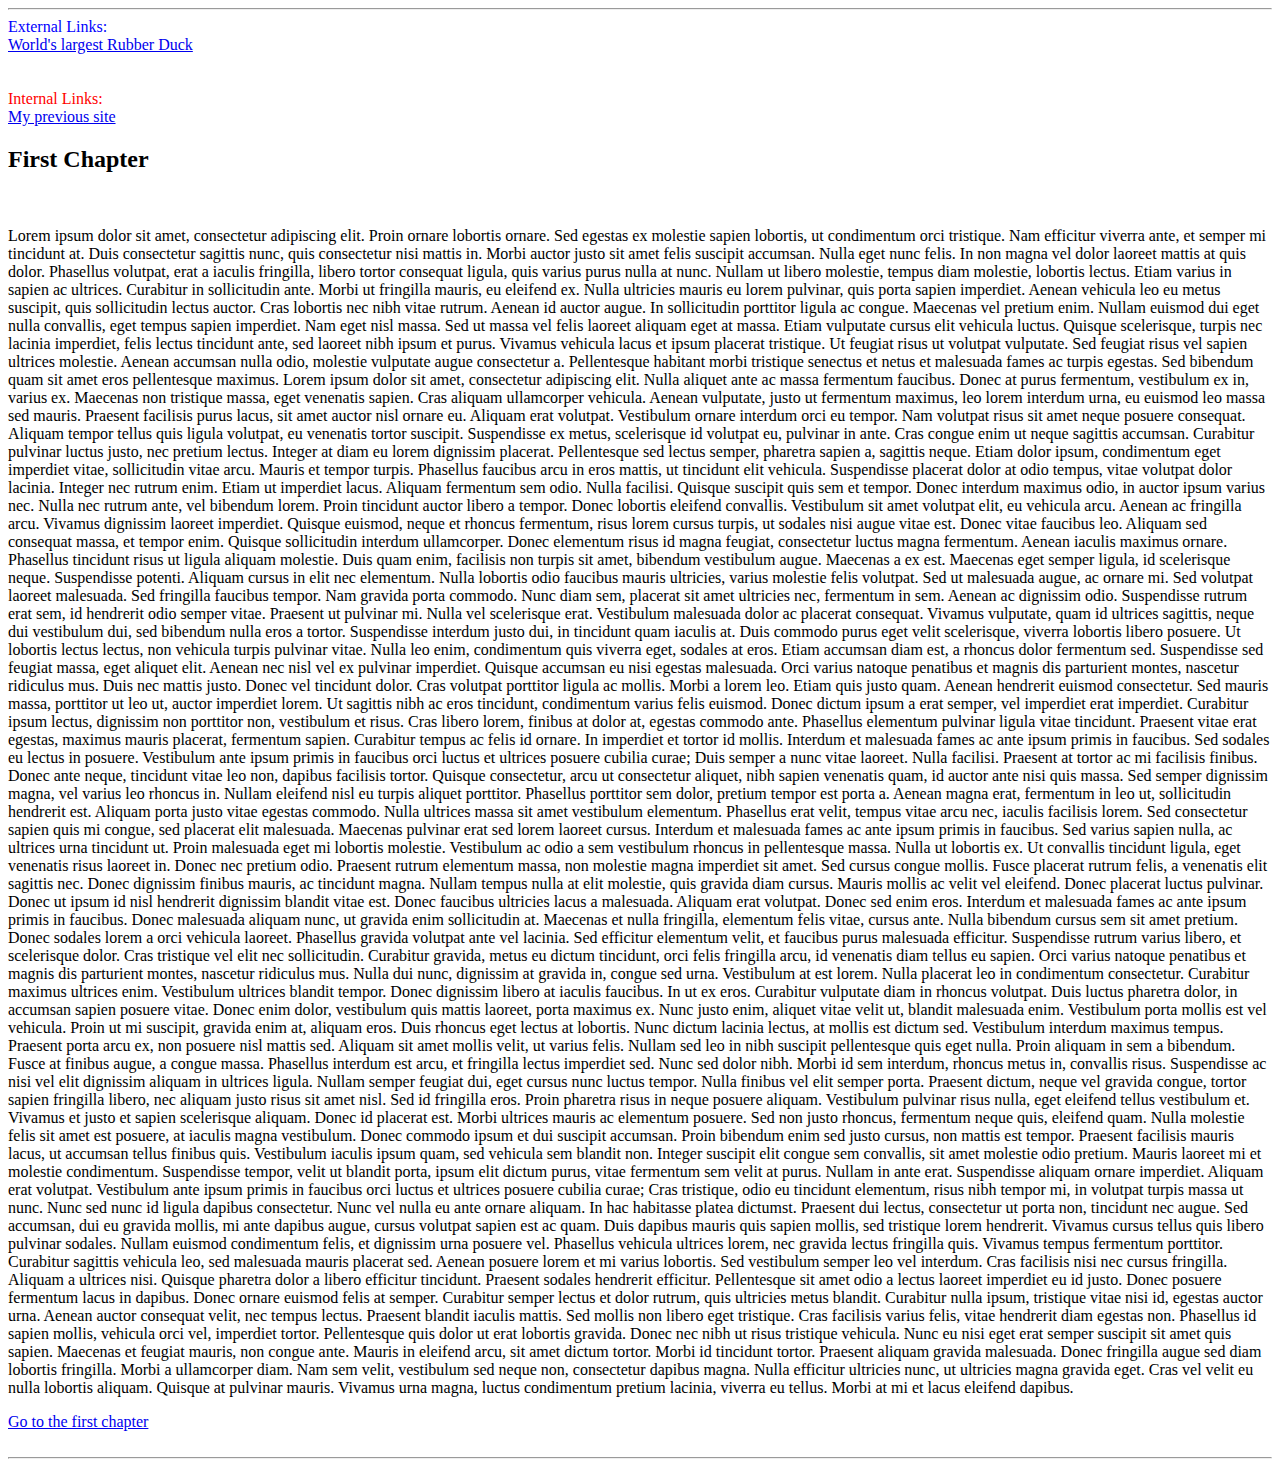
<file: Hyperlinks.html>
<!DOCTYPE html>
<html lang="en">
<head>
    <meta charset="UTF-8">
    <meta http-equiv="X-UA-Compatible" content="IE=edge">
    <meta name="viewport" content="width=device-width, initial-scale=1.0">
    <title>Document</title>
</head>
<body>
    <hr>
    <font size="3" color="blue">External Links:</font><br>

    <a href="https://www.detroitnews.com/story/business/autos/detroit-auto-show/2022/09/13/worlds-largest-rubber-duck-detroit-auto-show-celebrates-duck-duck-jeep-movement/10359914002/"> World's largest Rubber Duck</a><br><br><br>
    <font size="3" color="red">Internal Links:</font><br>
    <a href="index.html">My previous site</a><br>

    <h2 id="C1">First Chapter</h2><br>
    <p>Lorem ipsum dolor sit amet, consectetur adipiscing elit. Proin ornare lobortis ornare. Sed egestas ex molestie sapien lobortis, ut condimentum orci tristique. Nam efficitur viverra ante, et semper mi tincidunt at. Duis consectetur sagittis nunc, quis consectetur nisi mattis in. Morbi auctor justo sit amet felis suscipit accumsan. Nulla eget nunc felis. In non magna vel dolor laoreet mattis at quis dolor. Phasellus volutpat, erat a iaculis fringilla, libero tortor consequat ligula, quis varius purus nulla at nunc. Nullam ut libero molestie, tempus diam molestie, lobortis lectus. Etiam varius in sapien ac ultrices. Curabitur in sollicitudin ante. Morbi ut fringilla mauris, eu eleifend ex. Nulla ultricies mauris eu lorem pulvinar, quis porta sapien imperdiet.

        Aenean vehicula leo eu metus suscipit, quis sollicitudin lectus auctor. Cras lobortis nec nibh vitae rutrum. Aenean id auctor augue. In sollicitudin porttitor ligula ac congue. Maecenas vel pretium enim. Nullam euismod dui eget nulla convallis, eget tempus sapien imperdiet. Nam eget nisl massa. Sed ut massa vel felis laoreet aliquam eget at massa. Etiam vulputate cursus elit vehicula luctus. Quisque scelerisque, turpis nec lacinia imperdiet, felis lectus tincidunt ante, sed laoreet nibh ipsum et purus. Vivamus vehicula lacus et ipsum placerat tristique.
        
        Ut feugiat risus ut volutpat vulputate. Sed feugiat risus vel sapien ultrices molestie. Aenean accumsan nulla odio, molestie vulputate augue consectetur a. Pellentesque habitant morbi tristique senectus et netus et malesuada fames ac turpis egestas. Sed bibendum quam sit amet eros pellentesque maximus. Lorem ipsum dolor sit amet, consectetur adipiscing elit. Nulla aliquet ante ac massa fermentum faucibus. Donec at purus fermentum, vestibulum ex in, varius ex. Maecenas non tristique massa, eget venenatis sapien. Cras aliquam ullamcorper vehicula. Aenean vulputate, justo ut fermentum maximus, leo lorem interdum urna, eu euismod leo massa sed mauris. Praesent facilisis purus lacus, sit amet auctor nisl ornare eu. Aliquam erat volutpat. Vestibulum ornare interdum orci eu tempor. Nam volutpat risus sit amet neque posuere consequat. Aliquam tempor tellus quis ligula volutpat, eu venenatis tortor suscipit.
        
        Suspendisse ex metus, scelerisque id volutpat eu, pulvinar in ante. Cras congue enim ut neque sagittis accumsan. Curabitur pulvinar luctus justo, nec pretium lectus. Integer at diam eu lorem dignissim placerat. Pellentesque sed lectus semper, pharetra sapien a, sagittis neque. Etiam dolor ipsum, condimentum eget imperdiet vitae, sollicitudin vitae arcu. Mauris et tempor turpis. Phasellus faucibus arcu in eros mattis, ut tincidunt elit vehicula. Suspendisse placerat dolor at odio tempus, vitae volutpat dolor lacinia. Integer nec rutrum enim. Etiam ut imperdiet lacus.
        
        Aliquam fermentum sem odio. Nulla facilisi. Quisque suscipit quis sem et tempor. Donec interdum maximus odio, in auctor ipsum varius nec. Nulla nec rutrum ante, vel bibendum lorem. Proin tincidunt auctor libero a tempor. Donec lobortis eleifend convallis. Vestibulum sit amet volutpat elit, eu vehicula arcu. Aenean ac fringilla arcu. Vivamus dignissim laoreet imperdiet. Quisque euismod, neque et rhoncus fermentum, risus lorem cursus turpis, ut sodales nisi augue vitae est. Donec vitae faucibus leo. Aliquam sed consequat massa, et tempor enim. Quisque sollicitudin interdum ullamcorper. Donec elementum risus id magna feugiat, consectetur luctus magna fermentum. Aenean iaculis maximus ornare.
        
        Phasellus tincidunt risus ut ligula aliquam molestie. Duis quam enim, facilisis non turpis sit amet, bibendum vestibulum augue. Maecenas a ex est. Maecenas eget semper ligula, id scelerisque neque. Suspendisse potenti. Aliquam cursus in elit nec elementum. Nulla lobortis odio faucibus mauris ultricies, varius molestie felis volutpat. Sed ut malesuada augue, ac ornare mi. Sed volutpat laoreet malesuada. Sed fringilla faucibus tempor. Nam gravida porta commodo. Nunc diam sem, placerat sit amet ultricies nec, fermentum in sem. Aenean ac dignissim odio. Suspendisse rutrum erat sem, id hendrerit odio semper vitae.
        
        Praesent ut pulvinar mi. Nulla vel scelerisque erat. Vestibulum malesuada dolor ac placerat consequat. Vivamus vulputate, quam id ultrices sagittis, neque dui vestibulum dui, sed bibendum nulla eros a tortor. Suspendisse interdum justo dui, in tincidunt quam iaculis at. Duis commodo purus eget velit scelerisque, viverra lobortis libero posuere. Ut lobortis lectus lectus, non vehicula turpis pulvinar vitae. Nulla leo enim, condimentum quis viverra eget, sodales at eros. Etiam accumsan diam est, a rhoncus dolor fermentum sed. Suspendisse sed feugiat massa, eget aliquet elit. Aenean nec nisl vel ex pulvinar imperdiet. Quisque accumsan eu nisi egestas malesuada. Orci varius natoque penatibus et magnis dis parturient montes, nascetur ridiculus mus. Duis nec mattis justo.
        
        Donec vel tincidunt dolor. Cras volutpat porttitor ligula ac mollis. Morbi a lorem leo. Etiam quis justo quam. Aenean hendrerit euismod consectetur. Sed mauris massa, porttitor ut leo ut, auctor imperdiet lorem. Ut sagittis nibh ac eros tincidunt, condimentum varius felis euismod.
        
        Donec dictum ipsum a erat semper, vel imperdiet erat imperdiet. Curabitur ipsum lectus, dignissim non porttitor non, vestibulum et risus. Cras libero lorem, finibus at dolor at, egestas commodo ante. Phasellus elementum pulvinar ligula vitae tincidunt. Praesent vitae erat egestas, maximus mauris placerat, fermentum sapien. Curabitur tempus ac felis id ornare. In imperdiet et tortor id mollis. Interdum et malesuada fames ac ante ipsum primis in faucibus. Sed sodales eu lectus in posuere. Vestibulum ante ipsum primis in faucibus orci luctus et ultrices posuere cubilia curae; Duis semper a nunc vitae laoreet. Nulla facilisi. Praesent at tortor ac mi facilisis finibus.
        
        Donec ante neque, tincidunt vitae leo non, dapibus facilisis tortor. Quisque consectetur, arcu ut consectetur aliquet, nibh sapien venenatis quam, id auctor ante nisi quis massa. Sed semper dignissim magna, vel varius leo rhoncus in. Nullam eleifend nisl eu turpis aliquet porttitor. Phasellus porttitor sem dolor, pretium tempor est porta a. Aenean magna erat, fermentum in leo ut, sollicitudin hendrerit est. Aliquam porta justo vitae egestas commodo. Nulla ultrices massa sit amet vestibulum elementum. Phasellus erat velit, tempus vitae arcu nec, iaculis facilisis lorem. Sed consectetur sapien quis mi congue, sed placerat elit malesuada. Maecenas pulvinar erat sed lorem laoreet cursus. Interdum et malesuada fames ac ante ipsum primis in faucibus. Sed varius sapien nulla, ac ultrices urna tincidunt ut. Proin malesuada eget mi lobortis molestie. Vestibulum ac odio a sem vestibulum rhoncus in pellentesque massa. Nulla ut lobortis ex.
        
        Ut convallis tincidunt ligula, eget venenatis risus laoreet in. Donec nec pretium odio. Praesent rutrum elementum massa, non molestie magna imperdiet sit amet. Sed cursus congue mollis. Fusce placerat rutrum felis, a venenatis elit sagittis nec. Donec dignissim finibus mauris, ac tincidunt magna. Nullam tempus nulla at elit molestie, quis gravida diam cursus. Mauris mollis ac velit vel eleifend. Donec placerat luctus pulvinar. Donec ut ipsum id nisl hendrerit dignissim blandit vitae est. Donec faucibus ultricies lacus a malesuada. Aliquam erat volutpat. Donec sed enim eros.
        
        Interdum et malesuada fames ac ante ipsum primis in faucibus. Donec malesuada aliquam nunc, ut gravida enim sollicitudin at. Maecenas et nulla fringilla, elementum felis vitae, cursus ante. Nulla bibendum cursus sem sit amet pretium. Donec sodales lorem a orci vehicula laoreet. Phasellus gravida volutpat ante vel lacinia. Sed efficitur elementum velit, et faucibus purus malesuada efficitur. Suspendisse rutrum varius libero, et scelerisque dolor. Cras tristique vel elit nec sollicitudin. Curabitur gravida, metus eu dictum tincidunt, orci felis fringilla arcu, id venenatis diam tellus eu sapien. Orci varius natoque penatibus et magnis dis parturient montes, nascetur ridiculus mus.
        
        Nulla dui nunc, dignissim at gravida in, congue sed urna. Vestibulum at est lorem. Nulla placerat leo in condimentum consectetur. Curabitur maximus ultrices enim. Vestibulum ultrices blandit tempor. Donec dignissim libero at iaculis faucibus. In ut ex eros. Curabitur vulputate diam in rhoncus volutpat.
        
        Duis luctus pharetra dolor, in accumsan sapien posuere vitae. Donec enim dolor, vestibulum quis mattis laoreet, porta maximus ex. Nunc justo enim, aliquet vitae velit ut, blandit malesuada enim. Vestibulum porta mollis est vel vehicula. Proin ut mi suscipit, gravida enim at, aliquam eros. Duis rhoncus eget lectus at lobortis. Nunc dictum lacinia lectus, at mollis est dictum sed. Vestibulum interdum maximus tempus. Praesent porta arcu ex, non posuere nisl mattis sed. Aliquam sit amet mollis velit, ut varius felis. Nullam sed leo in nibh suscipit pellentesque quis eget nulla. Proin aliquam in sem a bibendum. Fusce at finibus augue, a congue massa. Phasellus interdum est arcu, et fringilla lectus imperdiet sed.
        
        Nunc sed dolor nibh. Morbi id sem interdum, rhoncus metus in, convallis risus. Suspendisse ac nisi vel elit dignissim aliquam in ultrices ligula. Nullam semper feugiat dui, eget cursus nunc luctus tempor. Nulla finibus vel elit semper porta. Praesent dictum, neque vel gravida congue, tortor sapien fringilla libero, nec aliquam justo risus sit amet nisl. Sed id fringilla eros. Proin pharetra risus in neque posuere aliquam. Vestibulum pulvinar risus nulla, eget eleifend tellus vestibulum et. Vivamus et justo et sapien scelerisque aliquam.
        
        Donec id placerat est. Morbi ultrices mauris ac elementum posuere. Sed non justo rhoncus, fermentum neque quis, eleifend quam. Nulla molestie felis sit amet est posuere, at iaculis magna vestibulum. Donec commodo ipsum et dui suscipit accumsan. Proin bibendum enim sed justo cursus, non mattis est tempor. Praesent facilisis mauris lacus, ut accumsan tellus finibus quis. Vestibulum iaculis ipsum quam, sed vehicula sem blandit non. Integer suscipit elit congue sem convallis, sit amet molestie odio pretium. Mauris laoreet mi et molestie condimentum.
        
        Suspendisse tempor, velit ut blandit porta, ipsum elit dictum purus, vitae fermentum sem velit at purus. Nullam in ante erat. Suspendisse aliquam ornare imperdiet. Aliquam erat volutpat. Vestibulum ante ipsum primis in faucibus orci luctus et ultrices posuere cubilia curae; Cras tristique, odio eu tincidunt elementum, risus nibh tempor mi, in volutpat turpis massa ut nunc. Nunc sed nunc id ligula dapibus consectetur. Nunc vel nulla eu ante ornare aliquam. In hac habitasse platea dictumst. Praesent dui lectus, consectetur ut porta non, tincidunt nec augue. Sed accumsan, dui eu gravida mollis, mi ante dapibus augue, cursus volutpat sapien est ac quam. Duis dapibus mauris quis sapien mollis, sed tristique lorem hendrerit. Vivamus cursus tellus quis libero pulvinar sodales. Nullam euismod condimentum felis, et dignissim urna posuere vel. Phasellus vehicula ultrices lorem, nec gravida lectus fringilla quis. Vivamus tempus fermentum porttitor.
        
        Curabitur sagittis vehicula leo, sed malesuada mauris placerat sed. Aenean posuere lorem et mi varius lobortis. Sed vestibulum semper leo vel interdum. Cras facilisis nisi nec cursus fringilla. Aliquam a ultrices nisi. Quisque pharetra dolor a libero efficitur tincidunt. Praesent sodales hendrerit efficitur. Pellentesque sit amet odio a lectus laoreet imperdiet eu id justo. Donec posuere fermentum lacus in dapibus. Donec ornare euismod felis at semper. Curabitur semper lectus et dolor rutrum, quis ultricies metus blandit. Curabitur nulla ipsum, tristique vitae nisi id, egestas auctor urna. Aenean auctor consequat velit, nec tempus lectus. Praesent blandit iaculis mattis. Sed mollis non libero eget tristique.
        
        Cras facilisis varius felis, vitae hendrerit diam egestas non. Phasellus id sapien mollis, vehicula orci vel, imperdiet tortor. Pellentesque quis dolor ut erat lobortis gravida. Donec nec nibh ut risus tristique vehicula. Nunc eu nisi eget erat semper suscipit sit amet quis sapien. Maecenas et feugiat mauris, non congue ante. Mauris in eleifend arcu, sit amet dictum tortor. Morbi id tincidunt tortor. Praesent aliquam gravida malesuada. Donec fringilla augue sed diam lobortis fringilla.
        
        Morbi a ullamcorper diam. Nam sem velit, vestibulum sed neque non, consectetur dapibus magna. Nulla efficitur ultricies nunc, ut ultricies magna gravida eget. Cras vel velit eu nulla lobortis aliquam. Quisque at pulvinar mauris. Vivamus urna magna, luctus condimentum pretium lacinia, viverra eu tellus. Morbi at mi et lacus eleifend dapibus.</p>
    <a href="#C1"> Go to the first chapter</a><br><br>
    <hr>
</body>
</html>
</file>
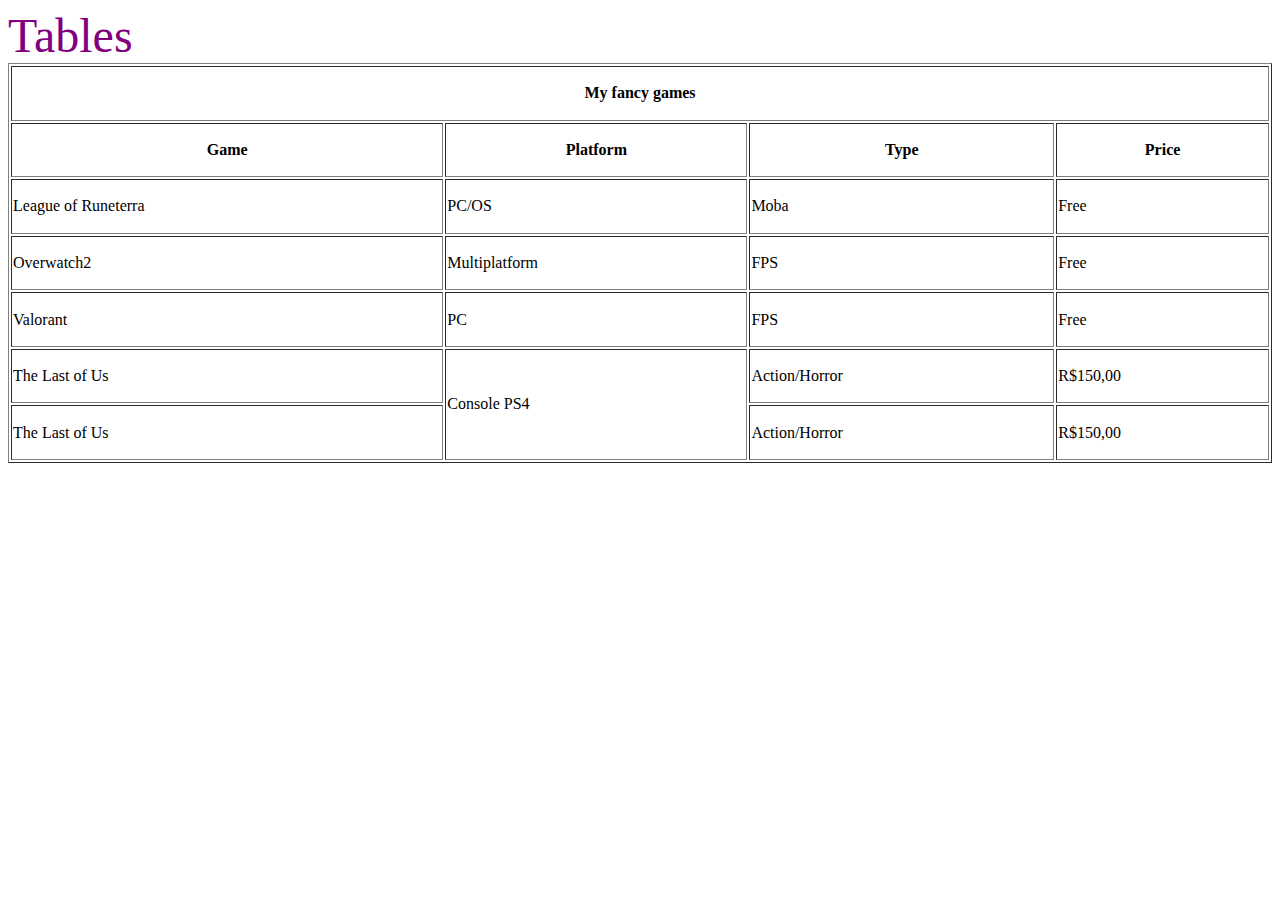
<file: Tables.html>
<!DOCTYPE html>
<html lang="en">
<head>
    <meta charset="UTF-8">
    <meta http-equiv="X-UA-Compatible" content="IE=edge">
    <meta name="viewport" content="width=device-width, initial-scale=1.0">
    <title>Document</title>
</head>
<body>
    <font size="10" color="purple" >Tables</font><br>

    <table border="1" height="400x" width="100%">
        <tr>
            <th colspan="4">My fancy games</th>
        </tr>
        <tr>
            <th>Game</th>
            <th>Platform</th>
            <th>Type</th>
            <th>Price</th>
        </tr>
        <tr>
            <td>League of Runeterra</td>
            <td>PC/OS</td>
            <td>Moba</td>
            <td>Free</td>
        </tr>
        <tr>
            <td>Overwatch2</td>
            <td>Multiplatform</td>
            <td>FPS</td>
            <td>Free</td>
        </tr>
        <tr>
            <td>Valorant</td>
            <td>PC</td>
            <td>FPS</td>
            <td>Free</td>
        </tr>
        <tr>
            <td>The Last of Us</td>
            <td rowspan="2">Console PS4</td>
            <td>Action/Horror</td>
            <td>R$150,00</td>
        </tr>
        <tr>
            <td>The Last of Us</td>

            <td>Action/Horror</td>
            <td>R$150,00</td>
        </tr>
    </table>
</body>
</html>
</file>
